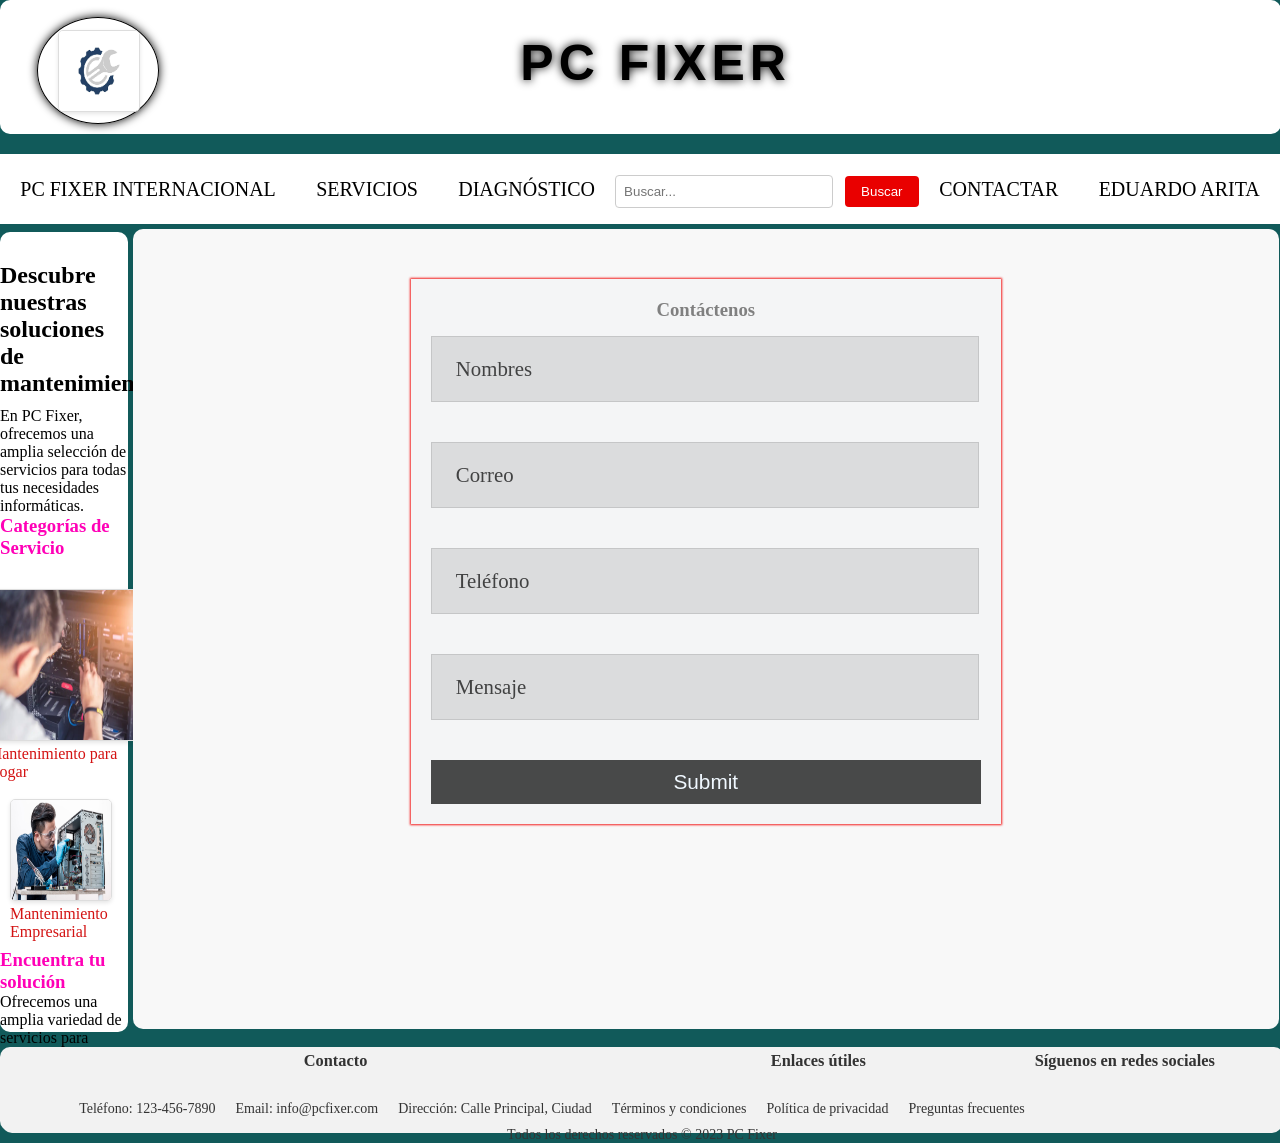
<file: pagina web final/contactos.html>
<!DOCTYPE html>
<html lang="en">

<head>
    <meta charset="UTF-8">
    <meta http-equiv="X-UA-Compatible" content="IE=edge">
    <meta name="viewport" content="width=device-width, initial-scale=1.0">
    <title>PC Fixer</title>
    <link rel="icon" href="img/images (1).png">
    <link rel="stylesheet" href="css/style.css" type="text/css">
</head>

<body>
    <header class="encabezado">
        <div class="logo">
            <img src="img/images (1).png" alt=""> </div>
        <h1 class="titulo">PC FIXER</h1>
    </header>
    <header>

        <nav>

            <ul>
                <li>
                    <a href="index.html"> <i class=""></i></span> PC FIXER INTERNACIONAL</a>
                </li>

                <li>
                    <a href="servicios.html"><i class="icon icon-briefcase"></i></span> SERVICIOS</a>
                </li>
                <li>
                    <a href="diagnostico.html"><i class=""></i></span> DIAGNÓSTICO</a>
                </li>


                <li>
                    <div class="search-bar">
                        <input class="search-input" type="text" name="query" placeholder="Buscar...">
                        <button class="search-button" type="submit">Buscar</button>
                    </div>
                </li>
                <li>
                    <a href="contactos.html"><i class=""></i></span> CONTACTAR</a>
                </li>
                <li>
                    <a href="#"> <i class=""></i></span> EDUARDO ARITA</a>
                </li>

            </ul>

        </nav>

    </header>


    <aside>
        <aside class="l1">
            <h2>Descubre nuestras soluciones de mantenimiento</h2>
            <p>En PC Fixer, ofrecemos una amplia selección de servicios para todas tus necesidades informáticas.</p>

            <h3>Categorías de Servicio</h3>
            <ul>
                <li>
                    <img src="img/shutterstock_660436630.webp" alt="Icono de Mantenimiento para Hogar" style="width:150px;height:150px;">
                    <a href="mantenimientohogar.html">Mantenimiento para Hogar</a>
                </li>
                <li>
                    <img src="img/reparacion-de-computadoras-en-guadalajara-2.jpg" alt="Icono de Mantenimiento Empresarial" style="width:100px;height:100px;">
                    <a href="mantenimientoempresarial.html">Mantenimiento Empresarial</a>
                </li>
            </ul>



            <h3>Encuentra tu solución</h3>
            <p>Ofrecemos una amplia variedad de servicios para asegurarnos de que encuentres la solución perfecta.</p>


            </ul>
        </aside>
        <section class="seccion">
            <form action="" class="formulario">
                <h1 class="formulario-titulo">Contáctenos</h1>
                <input type="text" class="formulario-input">
                <label for="" class="formulario-label">Nombres</label>
                <input type="email" class="formulario-input">
                <label for="" class="formulario-label">Correo</label>
                <input type="text" class="formulario-input">
                <label for="" class="formulario-label">Teléfono</label>
                <input type="text" class="formulario-input">
                <label for="" class="formulario-label">Mensaje</label>
                <input type="submit" class="formulario-submit">


            </form>
        </section>


        <footer class="pie ">
            <footer class="pie ">
                <div class="elemento-footer ">
                    <h3>Contacto</h3>
                    <ul>
                        <li>Teléfono: 123-456-7890</li>
                        <li>Email: info@pcfixer.com</li>
                        <li>Dirección: Calle Principal, Ciudad</li>
                    </ul>
                </div>

                <div class="elemento-footer ">
                    <h3>Enlaces útiles</h3>
                    <ul>
                        <li><a href="# ">Términos y condiciones</a></li>
                        <li><a href="# ">Política de privacidad</a></li>
                        <li><a href="# ">Preguntas frecuentes</a></li>
                    </ul>
                </div>

                <div class="elemento-footer ">
                    <h3>Síguenos en redes sociales</h3>
                    <ul class="redes-sociales ">
                        <li><a href="# "><i class="fab fa-facebook "></i></a></li>
                        <li><a href="# "><i class="fab fa-twitter "></i></a></li>
                        <li><a href="# "><i class="fab fa-instagram "></i></a></li>
                    </ul>
                </div>

                <div class="derechos ">
                    <p>Todos los derechos reservados &copy; 2023 PC Fixer</p>
                </div>
            </footer>
        </footer>




</body>

</html>
</file>
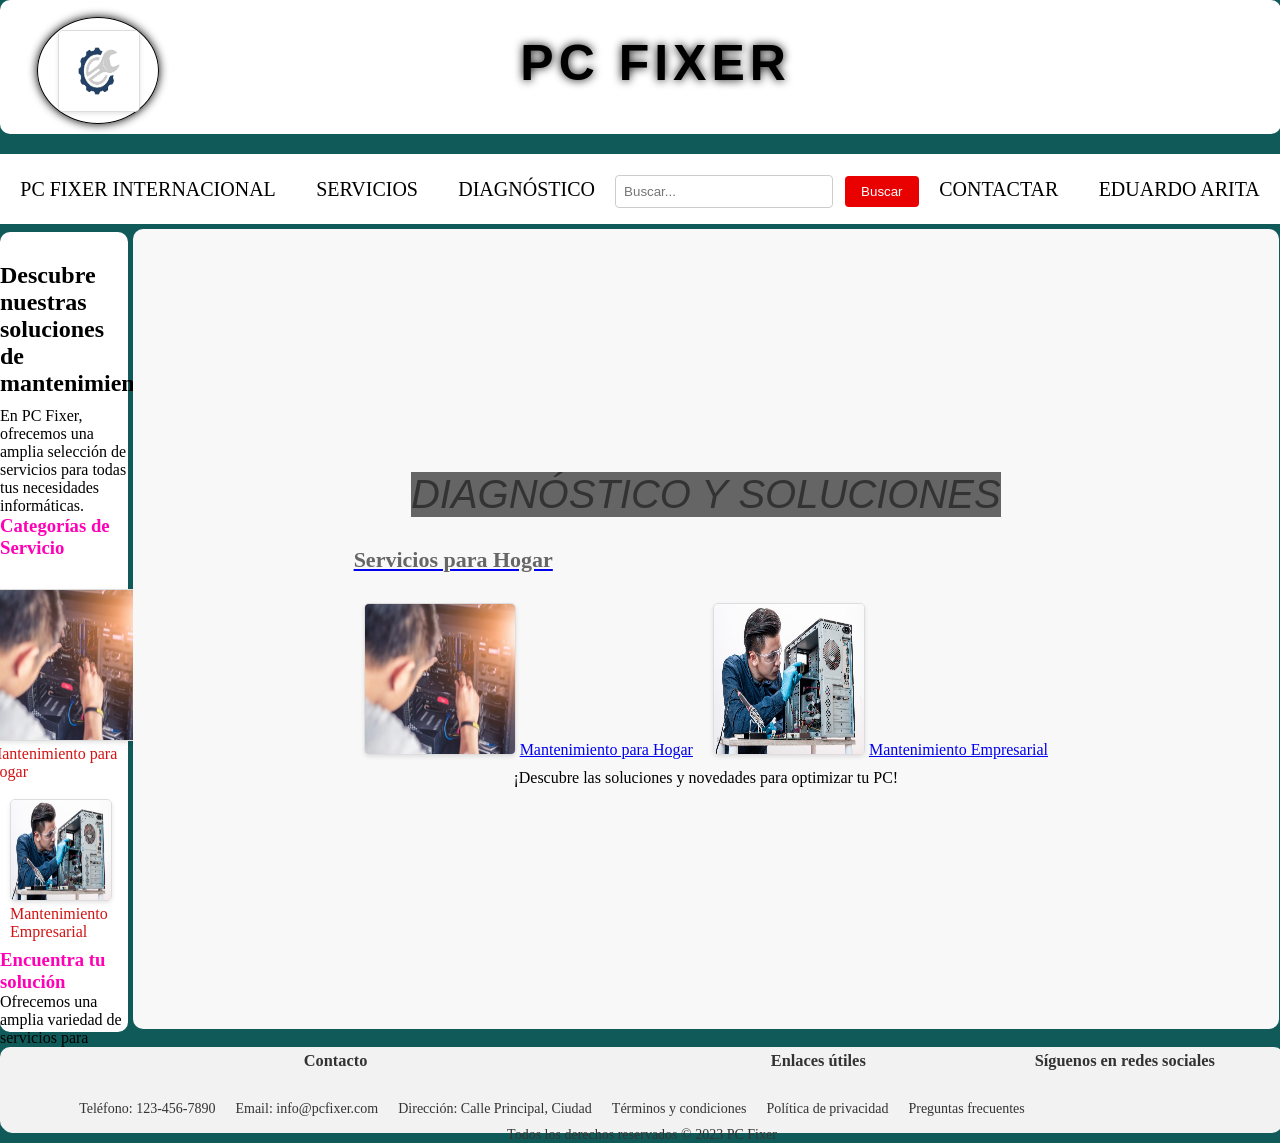
<file: pagina web final/diagnostico.html>
<!DOCTYPE html>
<html lang="en">

<head>
    <meta charset="UTF-8">
    <meta http-equiv="X-UA-Compatible" content="IE=edge">
    <meta name="viewport" content="width=device-width, initial-scale=1.0">
    <title>PC Fixer</title>
    <link rel="icon" href="img/images (1).png">
    <link rel="stylesheet" href="css/style.css" type="text/css">
</head>

<body>
    <header class="encabezado">
        <div class="logo">
            <img src="img/images (1).png" alt=""> </div>
        <h1 class="titulo">PC FIXER</h1>
    </header>
    <header>

        <nav>

            <ul>
                <li>
                    <a href="index.html"> <i class=""></i></span> PC FIXER INTERNACIONAL</a>
                </li>

                <li>
                    <a href="servicios.html"><i class="icon icon-briefcase"></i></span> SERVICIOS</a>
                </li>
                <li>
                    <a href="diagnostico.html"><i class=""></i></span> DIAGNÓSTICO</a>
                </li>


                <li>
                    <div class="search-bar">
                        <input class="search-input" type="text" name="query" placeholder="Buscar...">
                        <button class="search-button" type="submit">Buscar</button>
                    </div>
                </li>
                <li>
                    <a href="contactos.html"><i class=""></i></span> CONTACTAR</a>
                </li>
                <li>
                    <a href="#"> <i class=""></i></span> EDUARDO ARITA</a>
                </li>

            </ul>

        </nav>

    </header>


    <aside>
        <aside class="l1">
            <h2>Descubre nuestras soluciones de mantenimiento</h2>
            <p>En PC Fixer, ofrecemos una amplia selección de servicios para todas tus necesidades informáticas.</p>

            <h3>Categorías de Servicio</h3>
            <ul>
                <li>
                    <img src="img/shutterstock_660436630.webp" alt="Icono de Mantenimiento para Hogar" style="width:150px;height:150px;">
                    <a href="mantenimientohogar.html">Mantenimiento para Hogar</a>
                </li>
                <li>
                    <img src="img/reparacion-de-computadoras-en-guadalajara-2.jpg" alt="Icono de Mantenimiento Empresarial" style="width:100px;height:100px;">
                    <a href="mantenimientoempresarial.html">Mantenimiento Empresarial</a>
                </li>
            </ul>


            </ul>

            <h3>Encuentra tu solución</h3>
            <p>Ofrecemos una amplia variedad de servicios para asegurarnos de que encuentres la solución perfecta.</p>


            </ul>
        </aside>
        <section class="seccion">
            <h1 class="titu1">DIAGNÓSTICO Y SOLUCIONES</h1>

            <div class="banner-hombre">
                <a href="#">
                    <h2>Servicios para Hogar</h2>
                </a>
                <ul>
                    <li>
                        <img src="img/shutterstock_660436630.webp" alt="Icono de Mantenimiento para Hogar" style="width:150px;height:150px;">
                        <a href="mantenimientohogar.html">Mantenimiento para Hogar</a>
                    </li>
                    <li>
                        <img src="img/reparacion-de-computadoras-en-guadalajara-2.jpg" alt="Icono de Mantenimiento Empresarial" style="width:150px;height:150px;">
                        <a href="mantenimientoempresarial.html">Mantenimiento Empresarial</a>
                    </li>
                </ul>
            </div>



            <p>¡Descubre las soluciones y novedades para optimizar tu PC!</p>
        </section>

        <footer class="pie">
            <footer class="pie">
                <div class="elemento-footer">
                    <h3>Contacto</h3>
                    <ul>
                        <li>Teléfono: 123-456-7890</li>
                        <li>Email: info@pcfixer.com</li>
                        <li>Dirección: Calle Principal, Ciudad</li>
                    </ul>
                </div>

                <div class="elemento-footer">
                    <h3>Enlaces útiles</h3>
                    <ul>
                        <li><a href="#">Términos y condiciones</a></li>
                        <li><a href="#">Política de privacidad</a></li>
                        <li><a href="#">Preguntas frecuentes</a></li>
                    </ul>
                </div>

                <div class="elemento-footer">
                    <h3>Síguenos en redes sociales</h3>
                    <ul class="redes-sociales">
                        <li><a href="#"><i class="fab fa-facebook"></i></a></li>
                        <li><a href="#"><i class="fab fa-twitter"></i></a></li>
                        <li><a href="#"><i class="fab fa-instagram"></i></a></li>
                    </ul>
                </div>

                <div class="derechos">
                    <p>Todos los derechos reservados &copy; 2023 PC Fixer</p>
                </div>
            </footer>
        </footer>




</body>

</html>
</file>
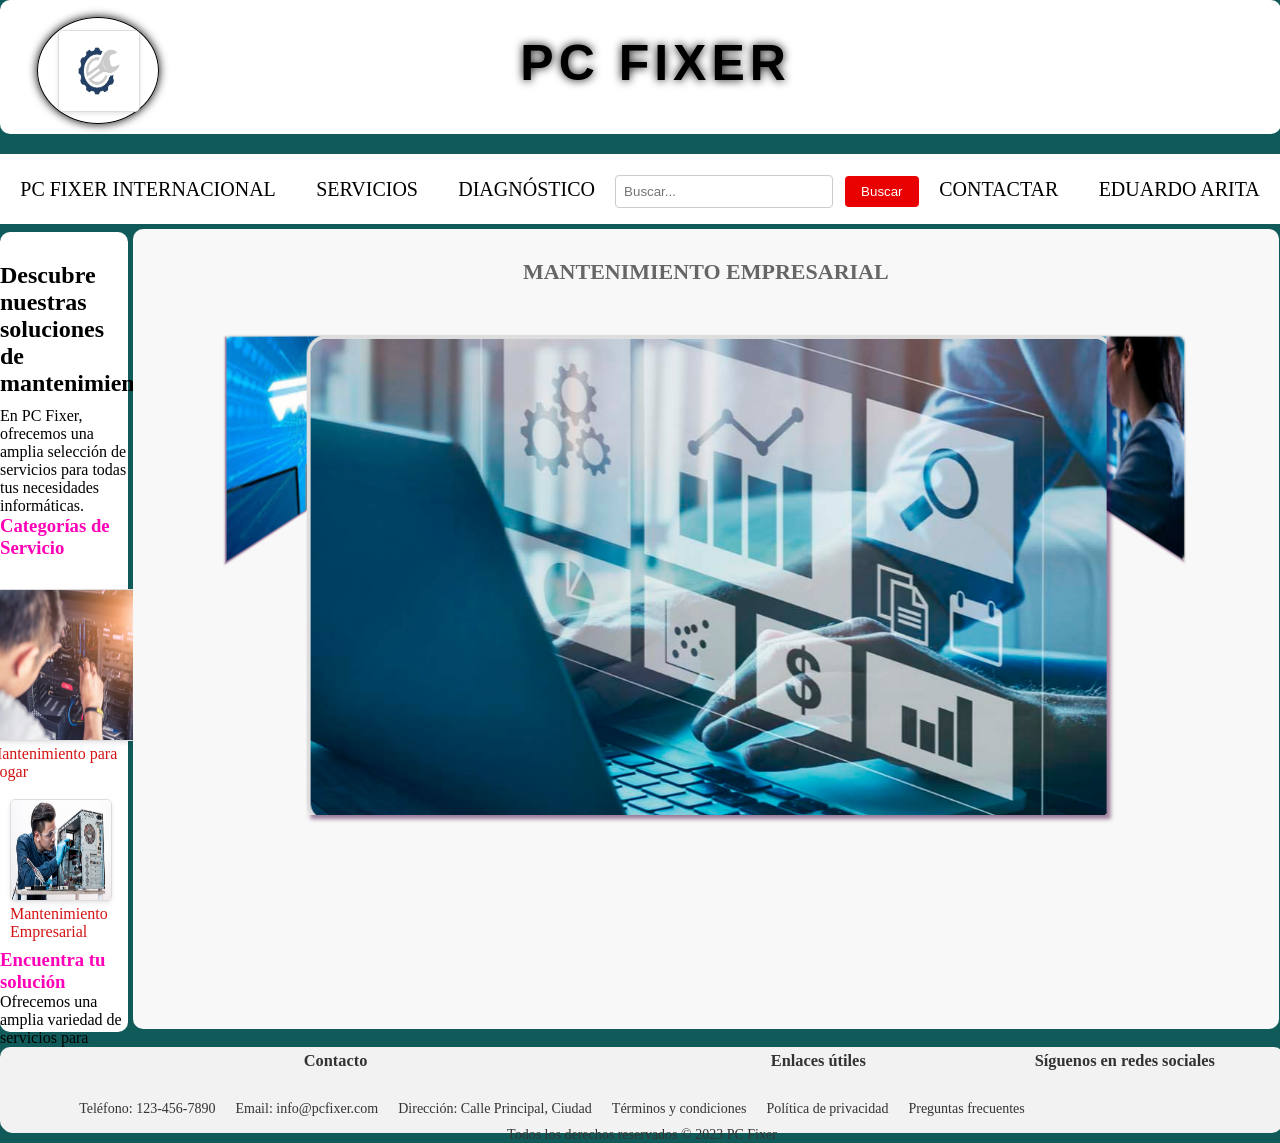
<file: pagina web final/mantenimientoempresarial.html>
<!DOCTYPE html>
<html lang="en">

<head>
    <meta charset="UTF-8">
    <meta http-equiv="X-UA-Compatible" content="IE=edge">
    <meta name="viewport" content="width=device-width, initial-scale=1.0">
    <title>PC Fixer</title>
    <link rel="icon" href="img/images (1).png">
    <link rel="stylesheet" href="css/style.css" type="text/css">
</head>

<body>
    <header class="encabezado">
        <div class="logo">
            <img src="img/images (1).png" alt=""> </div>
        <h1 class="titulo">PC FIXER</h1>
    </header>
    <header>

        <nav>

            <ul>
                <li>
                    <a href="index.html"> <i class=""></i></span> PC FIXER INTERNACIONAL</a>
                </li>

                <li>
                    <a href="servicios.html"><i class="icon icon-briefcase"></i></span> SERVICIOS</a>
                </li>
                <li>
                    <a href="diagnostico.html"><i class=""></i></span> DIAGNÓSTICO</a>
                </li>



                <li>
                    <div class="search-bar">
                        <input class="search-input" type="text" name="query" placeholder="Buscar...">
                        <button class="search-button" type="submit">Buscar</button>
                    </div>
                </li>
                <li>
                    <a href="contactos.html"><i class=""></i></span> CONTACTAR</a>
                </li>
                <li>
                    <a href="#"> <i class=""></i></span> EDUARDO ARITA</a>
                </li>

            </ul>

        </nav>

    </header>


    <aside>
        <aside class="l1">
            <h2>Descubre nuestras soluciones de mantenimiento</h2>
            <p>En PC Fixer, ofrecemos una amplia selección de servicios para todas tus necesidades informáticas.</p>

            <h3>Categorías de Servicio</h3>
            <ul>
                <li>
                    <img src="img/shutterstock_660436630.webp" alt="Icono de Mantenimiento para Hogar" style="width:150px;height:150px;">
                    <a href="mantenimientohogar.html">Mantenimiento para Hogar</a>
                </li>
                <li>
                    <img src="img/reparacion-de-computadoras-en-guadalajara-2.jpg" alt="Icono de Mantenimiento Empresarial" style="width:100px;height:100px;">
                    <a href="mantenimientoempresarial.html">Mantenimiento Empresarial</a>
                </li>
            </ul>



            <h3>Encuentra tu solución</h3>
            <p>Ofrecemos una amplia variedad de servicios para asegurarnos de que encuentres la solución perfecta.</p>


            </ul>
        </aside>
        <section class="seccion">
            <h2>MANTENIMIENTO EMPRESARIAL</h2>
            <div class="content-all">

                <div class="content-galeria">
                    <figure><img src="img/GESTION DE SERVICIOS.jpg" alt="Gestión de servidores"></figure>
                    <figure><img src="img/SERVICIO IT.jfif" alt="Soporte IT"></figure>
                    <figure><img src="img/SEGURIDAD DE RED.jpg" alt="Seguridad de red"></figure>
                    <figure><img src="img/Implementación de software.png" alt="Implementación de software"></figure>
                    <figure><img src="img/COPIAS DE SEGURIDAD EMPRESARIALES.jfif" alt="Copias de seguridad empresariales"></figure>


                </div>

            </div>
        </section>

        <footer class="pie">
            <footer class="pie">
                <div class="elemento-footer">
                    <h3>Contacto</h3>
                    <ul>
                        <li>Teléfono: 123-456-7890</li>
                        <li>Email: info@pcfixer.com</li>
                        <li>Dirección: Calle Principal, Ciudad</li>
                    </ul>
                </div>

                <div class="elemento-footer">
                    <h3>Enlaces útiles</h3>
                    <ul>
                        <li><a href="#">Términos y condiciones</a></li>
                        <li><a href="#">Política de privacidad</a></li>
                        <li><a href="#">Preguntas frecuentes</a></li>
                    </ul>
                </div>

                <div class="elemento-footer">
                    <h3>Síguenos en redes sociales</h3>
                    <ul class="redes-sociales">
                        <li><a href="#"><i class="fab fa-facebook"></i></a></li>
                        <li><a href="#"><i class="fab fa-twitter"></i></a></li>
                        <li><a href="#"><i class="fab fa-instagram"></i></a></li>
                    </ul>
                </div>

                <div class="derechos">
                    <p>Todos los derechos reservados &copy; 2023 PC Fixer</p>
                </div>
            </footer>
        </footer>




</body>

</html>
</file>
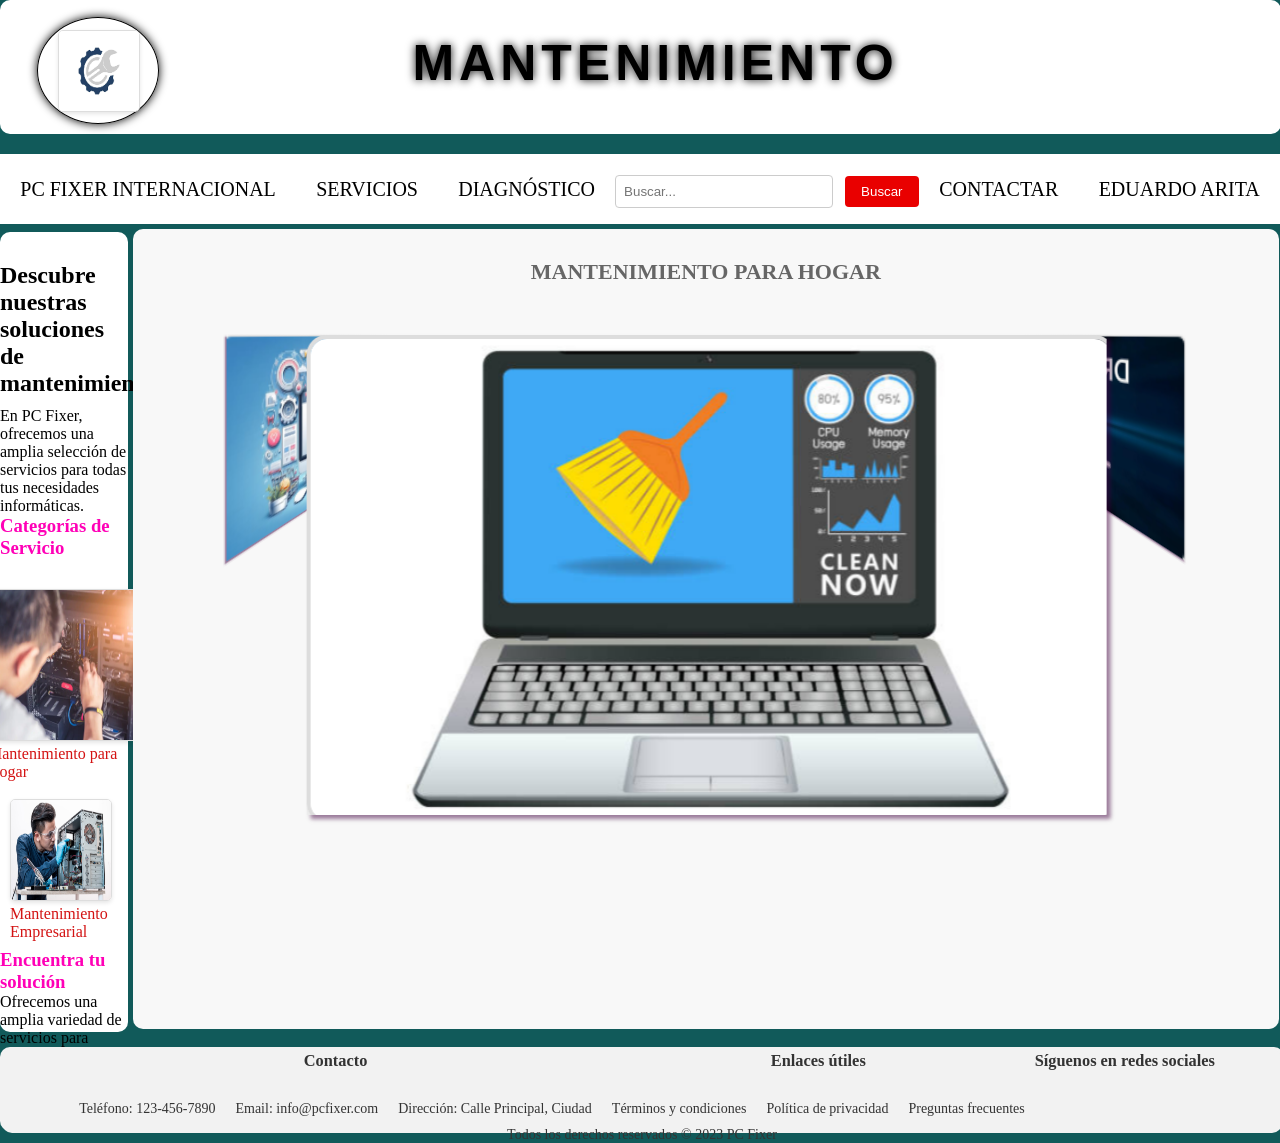
<file: pagina web final/mantenimientohogar.html>
<!DOCTYPE html>
<html lang="en">

<head>
    <meta charset="UTF-8">
    <meta http-equiv="X-UA-Compatible" content="IE=edge">
    <meta name="viewport" content="width=device-width, initial-scale=1.0">
    <title>PC Fixer</title>
    <link rel="icon" href="img/images (1).png">
    <link rel="stylesheet" href="css/style.css" type="text/css">
</head>

<body>
    <header class="encabezado">
        <div class="logo">
            <img src="img/images (1).png" alt=""> </div>
        <h1 class="titulo">MANTENIMIENTO</h1>
    </header>
    <header>

        <nav>

            <ul>
                <li>
                    <a href="index.html"> <i class=""></i></span> PC FIXER INTERNACIONAL</a>
                </li>

                <li>
                    <a href="servicios.html"><i class="icon icon-briefcase"></i></span> SERVICIOS</a>
                </li>
                <li>
                    <a href="diagnostico.html"><i class=""></i></span> DIAGNÓSTICO</a>
                </li>



                <li>
                    <div class="search-bar">
                        <input class="search-input" type="text" name="query" placeholder="Buscar...">
                        <button class="search-button" type="submit">Buscar</button>
                    </div>
                </li>

                <li>
                    <a href="contactos.html"><i class=""></i></span> CONTACTAR</a>
                </li>
                <li>
                    <a href="#"> <i class=""></i></span> EDUARDO ARITA</a>
                </li>

            </ul>

        </nav>

    </header>


    <aside>
        <aside class="l1">
            <h2>Descubre nuestras soluciones de mantenimiento</h2>
            <p>En PC Fixer, ofrecemos una amplia selección de servicios para todas tus necesidades informáticas.</p>

            <h3>Categorías de Servicio</h3>
            <ul>
                <li>
                    <img src="img/shutterstock_660436630.webp" alt="Icono de Mantenimiento para Hogar" style="width:150px;height:150px;">
                    <a href="mantenimientohogar.html">Mantenimiento para Hogar</a>
                </li>
                <li>
                    <img src="img/reparacion-de-computadoras-en-guadalajara-2.jpg" alt="Icono de Mantenimiento Empresarial" style="width:100px;height:100px;">
                    <a href="mantenimientoempresarial.html">Mantenimiento Empresarial</a>
                </li>
            </ul>



            <h3>Encuentra tu solución</h3>
            <p>Ofrecemos una amplia variedad de servicios para asegurarnos de que encuentres la solución perfecta.</p>


            </ul>
        </aside>
        <section class="seccion">
            <h2>MANTENIMIENTO PARA HOGAR</h2>
            <div class="content-all">

                <div class="content-galeria">
                    <figure><img src="img/limpieza-del-ordenador.png" alt="Limpieza de software"></figure>
                    <figure><img src="img/Actualizar_drivers_Windows_10.jpg" alt="Actualización de drivers"></figure>
                    <figure><img src="img/LIMPIEZA POLVO.jfif" alt="Limpieza de polvo"></figure>
                    <figure><img src="img/INSTALACION DE ANTIVIRUS.jpg" alt="Instalación de antivirus"></figure>
                    <figure><img src="img/Optimización de inicio.jpg" alt="Optimización de inicio"></figure>


                </div>

            </div>
        </section>

        <footer class="pie">
            <footer class="pie">
                <div class="elemento-footer">
                    <h3>Contacto</h3>
                    <ul>
                        <li>Teléfono: 123-456-7890</li>
                        <li>Email: info@pcfixer.com</li>
                        <li>Dirección: Calle Principal, Ciudad</li>
                    </ul>
                </div>

                <div class="elemento-footer">
                    <h3>Enlaces útiles</h3>
                    <ul>
                        <li><a href="#">Términos y condiciones</a></li>
                        <li><a href="#">Política de privacidad</a></li>
                        <li><a href="#">Preguntas frecuentes</a></li>
                    </ul>
                </div>

                <div class="elemento-footer">
                    <h3>Síguenos en redes sociales</h3>
                    <ul class="redes-sociales">
                        <li><a href="#"><i class="fab fa-facebook"></i></a></li>
                        <li><a href="#"><i class="fab fa-twitter"></i></a></li>
                        <li><a href="#"><i class="fab fa-instagram"></i></a></li>
                    </ul>
                </div>

                <div class="derechos">
                    <p>Todos los derechos reservados &copy; 2023 PC Fixer</p>
                </div>
            </footer>
        </footer>




</body>

</html>
</file>
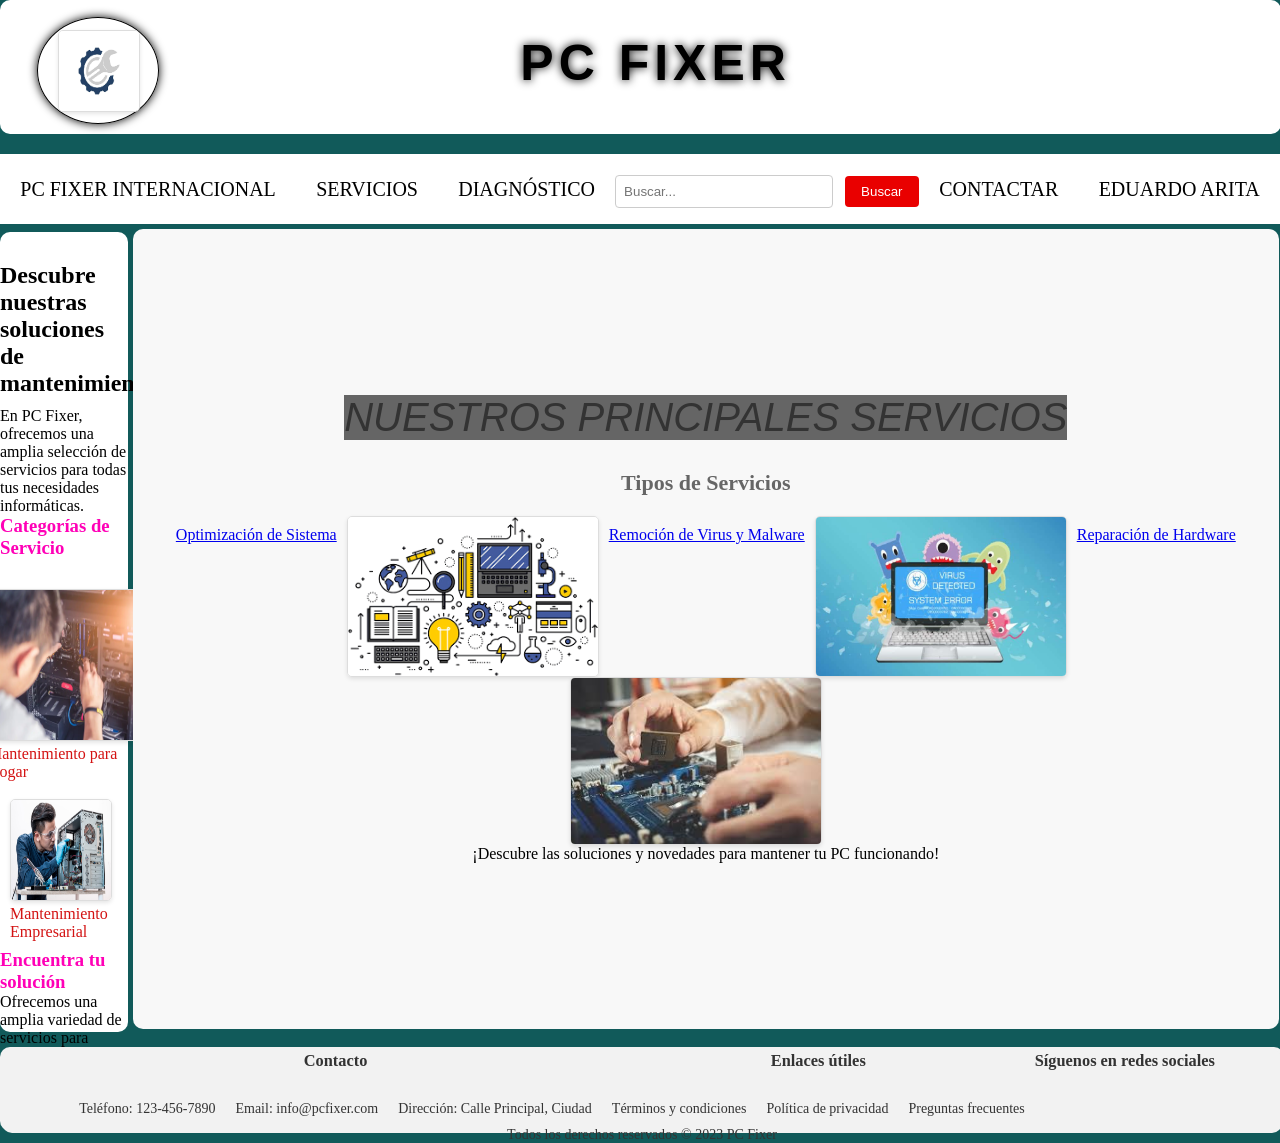
<file: pagina web final/servicios.html>
<!DOCTYPE html>
<html lang="en">

<head>
    <meta charset="UTF-8">
    <meta http-equiv="X-UA-Compatible" content="IE=edge">
    <meta name="viewport" content="width=device-width, initial-scale=1.0">
    <title>PC Fixer</title>
    <link rel="icon" href="img/images (1).png">
    <link rel="stylesheet" href="css/style.css" type="text/css">
</head>

<body>
    <header class="encabezado">
        <div class="logo">
            <img src="img/images (1).png" alt=""> </div>
        <h1 class="titulo">PC FIXER</h1>
    </header>
    <header>

        <nav>

            <ul>
                <li>
                    <a href="index.html"> <i class=""></i></span> PC FIXER INTERNACIONAL</a>
                </li>

                <li>
                    <a href="servicios.html"><i class="icon icon-briefcase"></i></span> SERVICIOS</a>
                </li>
                <li>
                    <a href="diagnostico.html"><i class=""></i></span> DIAGNÓSTICO</a>
                </li>


                <li>
                    <div class="search-bar">
                        <input class="search-input" type="text" name="query" placeholder="Buscar...">
                        <button class="search-button" type="submit">Buscar</button>
                    </div>
                </li>
                <li>
                    <a href="contactos.html"><i class=""></i></span> CONTACTAR</a>
                </li>
                <li>
                    <a href="#"> <i class=""></i></span> EDUARDO ARITA</a>
                </li>

            </ul>

        </nav>

    </header>


    <aside>
        <aside class="l1">
            <h2>Descubre nuestras soluciones de mantenimiento</h2>
            <p>En PC Fixer, ofrecemos una amplia selección de servicios para todas tus necesidades informáticas.</p>

            <h3>Categorías de Servicio</h3>
            <ul>
                <li>
                    <img src="img/shutterstock_660436630.webp" alt="Icono de Mantenimiento para Hogar" style="width:150px;height:150px;">
                    <a href="mantenimientohogar.html">Mantenimiento para Hogar</a>
                </li>
                <li>
                    <img src="img/reparacion-de-computadoras-en-guadalajara-2.jpg" alt="Icono de Mantenimiento Empresarial" style="width:100px;height:100px;">
                    <a href="mantenimientoempresarial.html">Mantenimiento Empresarial</a>
                </li>
            </ul>



            <h3>Encuentra tu solución</h3>
            <p>Ofrecemos una amplia variedad de servicios para asegurarnos de que encuentres la solución perfecta.</p>


            </ul>
        </aside>
        <section class="seccion">
            <h1 class="titu1">NUESTROS PRINCIPALES SERVICIOS</h1>

            <h2>Tipos de Servicios</h2>
            <ul>
                <li><a href="#">Optimización de Sistema</a></li>
                <img src="img/images.png" alt="Optimización de sistema">
                <li><a href="#">Remoción de Virus y Malware</a></li>
                <img src="img/virus-malware-y-spyware-InformaticoGranada.jpg" alt="Antivirus">
                <li><a href="#">Reparación de Hardware</a></li>
                <img src="img/MAT.jfif" alt="Reparación de hardware">
                <li>
                    <a href="#"></a>
                </li>
            </ul>

            <p>¡Descubre las soluciones y novedades para mantener tu PC funcionando!</p>
        </section>

        <footer class="pie">
            <footer class="pie">
                <div class="elemento-footer">
                    <h3>Contacto</h3>
                    <ul>
                        <li>Teléfono: 123-456-7890</li>
                        <li>Email: info@pcfixer.com</li>
                        <li>Dirección: Calle Principal, Ciudad</li>
                    </ul>
                </div>

                <div class="elemento-footer">
                    <h3>Enlaces útiles</h3>
                    <ul>
                        <li><a href="#">Términos y condiciones</a></li>
                        <li><a href="#">Política de privacidad</a></li>
                        <li><a href="#">Preguntas frecuentes</a></li>
                    </ul>
                </div>

                <div class="elemento-footer">
                    <h3>Síguenos en redes sociales</h3>
                    <ul class="redes-sociales">
                        <li><a href="#"><i class="fab fa-facebook"></i></a></li>
                        <li><a href="#"><i class="fab fa-twitter"></i></a></li>
                        <li><a href="#"><i class="fab fa-instagram"></i></a></li>
                    </ul>
                </div>

                <div class="derechos">
                    <p>Todos los derechos reservados &copy; 2023 PC Fixer</p>
                </div>
            </footer>
        </footer>




</body>

</html>
</file>
<file: pagina web final/css/style.css>
body {
    background-color: aliceblue;
}

.encabezado {
    width: 99%;
    height: 120px;
    background-color: rgb(255, 255, 255);
    border-radius: 10px;
    margin-bottom: 5px;
    padding: 7px;
}

.logo {
    width: 120px;
    height: 105px;
    border: solid 0.3px;
    border-color: rgb(0, 0, 0);
    margin-top: 10px;
    margin-left: 30px;
    border-radius: 50%;
    box-shadow: 0 0 10px rgb(0, 0, 0);
}

.logo>img {
    width: 80px;
    height: 80px;
    margin-top: 12px;
    margin-left: 20px;
}

.titulo {
    text-align: center;
    margin-top: -90px;
    margin-left: 30px;
    font-size: 50px;
    font-family: 'Arial', sans-serif;
    color: rgb(0, 0, 0);
    text-shadow: 0 0 10px rgb(0, 0, 0);
    letter-spacing: 5px;
    text-transform: uppercase;
}

.nave {
    width: 100%;
    height: 50px;
    background-color: rgb(255, 255, 255);
    border-radius: 10px;
    margin-bottom: 5px;
    margin-top: -10px;
}

.l1 {
    width: 10%;
    height: 700px;
    background-color: rgb(255, 255, 255);
    border-radius: 10px;
    margin-bottom: 7px;
    margin-top: 4px;
    float: left;
    margin-right: 5px;
}

aside.l1 {
    margin-bottom: 15px;
    /* Ajusta el valor según tus preferencias */
    width: 10%;
    height: 800px;
    background-color: rgb(255, 255, 255);
    border-radius: 10px;
    margin-top: 3px;
    float: left;
    margin-right: 5px;
}

aside.l1 h2 {
    font-size: 24px;
    color: #000000;
    margin-bottom: 10px;
}

aside.l1 p {
    color: #000000;
}

aside.l1 ul {
    margin-top: 20px;
}

aside.l1 li {
    margin-bottom: 8px;
}

aside.l1 a {
    color: #d31313;
    text-decoration: none;
}

aside.l1 a:hover {
    text-decoration: underline;
}

aside.l1 h3 {
    color: rgb(255, 0, 183);
    /* Cambia el color según tus preferencias */
}

.fit-cat-intro {
    width: 80%;
    margin: 50px auto;
    text-align: center;
    padding: 30px;
    background-color: #f8f8f8;
    border-radius: 10px;
}

.fit-cat-title {
    font-size: 32px;
    color: #333;
    margin-bottom: 20px;
}

.fit-cat-description {
    font-size: 18px;
    color: #666;
    line-height: 1.6;
    margin-top: 20px;
}

.seccion {
    width: 89.5%;
    height: 800px;
    background-color: rgb(248, 248, 248);
    border-radius: 10px;
    margin-bottom: 5px;
    float: left;
    display: flex;
    flex-direction: column;
    align-items: center;
    justify-content: center;
}

.titu1 {
    font-size: 28px;
    color: #333;
}

h2 {
    font-size: 22px;
    margin-top: 30px;
    color: #666;
}

ul {
    list-style-type: none;
    margin: 0;
    padding: 0;
    display: flex;
    justify-content: center;
    flex-wrap: wrap;
    margin-top: 20px;
}

li {
    margin: 10px;
}

img {
    width: 250px;
    height: auto;
    border: 1px solid #ddd;
    border-radius: 5px;
    box-shadow: 0 2px 4px rgba(0, 0, 0, 0.1);
}

img {
    width: 250px;
    height: auto;
    border: 1px solid #ddd;
    border-radius: 5px;
    box-shadow: 0 2px 4px rgba(0, 0, 0, 0.1);
}

.pie {
    width: 100%;
    height: 80px;
    background-color: rgb(255, 255, 255);
    border-radius: 10px;
    margin-bottom: 10px;
    float: left;
}

.pie {
    background-color: #f2f2f2;
    padding: 2px;
    text-align: center;
    font-size: 14px;
    color: #333;
    display: flex;
    flex-wrap: wrap;
    justify-content: center;
}

.datos-pie {
    margin: 10px;
}

.datos-pie p {
    margin: 10px 0;
    font-weight: bold;
    font-family: "Arial", sans-serif;
    line-height: 1.5;
}

.datos-pie p:last-child {
    margin-bottom: 0;
}

.pie a {
    color: #333;
    text-decoration: none;
    transition: color 0.3s ease;
}

.pie a:hover {
    color: #e90000;
}


/* Navegación */

nav ul li:hover {
    transform: scale(1.1);
    transition: transform 0.3s ease-in-out;
}

* {
    margin: 0;
    padding: 0;
}

.search-form {
    display: flex;
    align-items: center;
}

.search-input {
    padding: 8px;
    border: 1px solid #ccc;
    border-radius: 4px;
    width: 200px;
    margin-right: 8px;
}

.search-button {
    padding: 8px 16px;
    background-color: #e90000;
    border: none;
    border-radius: 4px;
    color: #fff;
    cursor: pointer;
}

.search-button:hover {
    background-color: #060606;
}

body {
    background-color: rgb(17, 90, 90);
}

header {
    width: 100%;
}

header nav {
    width: 100%;
    margin: 5px auto;
    background-color: rgb(197, 40, 40);
    max-width: 100%;
}

nav ul {
    list-style: none;
}

nav>ul {
    display: table;
    overflow: hidden;
    width: 100%;
    background-color: rgb(255, 255, 255);
    position: relative;
}

nav>ul li {
    display: table-cell;
}

nav>ul>li a {
    color: rgb(0, 0, 0);
    padding: 20px;
    text-align: center;
    line-height: 30px;
    position: relative;
    display: block;
    text-decoration: none;
    font-size: 20px;
}

nav>ul>li a:hover {
    background-color: rgb(163, 167, 164);
}

nav>ul>li>a span {
    display: block;
    background-color: rgb(128, 126, 131);
    height: 100%;
    width: 100%;
    position: absolute;
    left: 0;
    margin-top: -60px;
    transition: all 0.3s ease;
}

nav>ul>li>a:hover>span {
    margin-top: 5px;
}

nav>ul>li>a span .con {
    display: block;
    line-height: 40px;
    font-size: 35px;
}

.c1 {
    background-color: rgb(255, 255, 255);
}

.c2 {
    background-color: rgb(255, 255, 255);
}

.c3 {
    background-color: rgb(255, 255, 255);
}

.c4 {
    background-color: rgb(173, 173, 173);
}

.c5 {
    background-color: rgb(173, 173, 173);
}

.titu1 {
    text-align: center;
    background-color: rgb(101, 101, 101);
    text-decoration: wavy;
    font-size: 40px;
    font-family: 'sketch block', sans-serif;
    font-style: italic;
    font-weight: lighter;
    font-variant: small-caps;
}

.formulario {
    border: solid 0px;
    width: 550px;
    margin: auto;
    margin-top: 50px;
    background-color: rgb(244, 245, 246);
    box-shadow: 0 0 2px 1px rgba(243, 8, 8, 0.9);
    padding: 20px;
    position: relative;
}

.formulario-titulo {
    text-align: center;
    margin-bottom: 15px;
    color: grey;
}

.formulario-input,
.formulario-label,
.formulario-submit {
    width: 92%;
    font-size: 1.3em;
    display: block;
}

.formulario-input {
    padding: 20px;
    background-color: rgba(0, 0, 0, 0.1);
    border: 1px solid rgba(0, 0, 0, 0.1);
    margin-bottom: 40px;
}

.formulario-input:focus {
    outline: 1px solid blue;
}

.formulario-input:focus+.formulario-label {
    margin-top: -135px;
    color: greenyellow;
    transition: 0.2s linear;
}

.formulario-label {
    margin-left: 25px;
    position: absolute;
    margin-top: -85px;
    color: rgba(0, 0, 0, 0.7);
}

.formulario-submit {
    background-color: rgba(0, 0, 0, 0.7);
    color: aliceblue;
    padding: 10px 20px;
    border: none;
    width: 100%;
    cursor: pointer;
}

.formulario-submit:hover {
    background-color: blue;
}

.content-all {
    width: 200px;
    margin: auto;
    position: relative;
    margin-top: 50px;
    perspective: 400px;
}

.content-galeria {
    width: 100%;
    position: absolute;
    transform-style: preserve-3d;
    animation: rotar 30s infinite linear;
}

.content-galeria:hover {
    animation-play-state: paused;
    cursor: pointer;
}

.content-galeria figure {
    width: 100%;
    height: 120px;
    overflow: hidden;
    position: absolute;
    /* Corrección de sintaxis del box-shadow */
    box-shadow: 1px 1px 1px rgba(65, 0, 64, 0.5);
    /* Valor corregido y más legible */
}

.content-galeria figure:hover {
    box-shadow: 1px 1px 1px 1px goldenrod;
    transition: all 400ms;
}

.content-galeria figure img:hover {
    transform: scale(1.3);
    transition: all 400ms;
}

.content-galeria figure img {
    width: 100%;
    height: 100%;
    object-fit: cover;
    /* Añadido para asegurar que la imagen cubra el espacio */
}


/* Ajuste de rotación para 5 imágenes */

.content-galeria figure:nth-child(1) {
    transform: rotateY(0deg) translateZ(300px);
}

.content-galeria figure:nth-child(2) {
    transform: rotateY(72deg) translateZ(300px);
    /* 360 / 5 = 72 */
}

.content-galeria figure:nth-child(3) {
    transform: rotateY(144deg) translateZ(300px);
    /* 72 * 2 = 144 */
}

.content-galeria figure:nth-child(4) {
    transform: rotateY(216deg) translateZ(300px);
    /* 72 * 3 = 216 */
}

.content-galeria figure:nth-child(5) {
    transform: rotateY(288deg) translateZ(300px);
    /* 72 * 4 = 288 */
}

@keyframes rotar {
    from {
        transform: rotateY(0deg);
    }
    to {
        transform: rotateY(360deg);
    }
}
</file>
